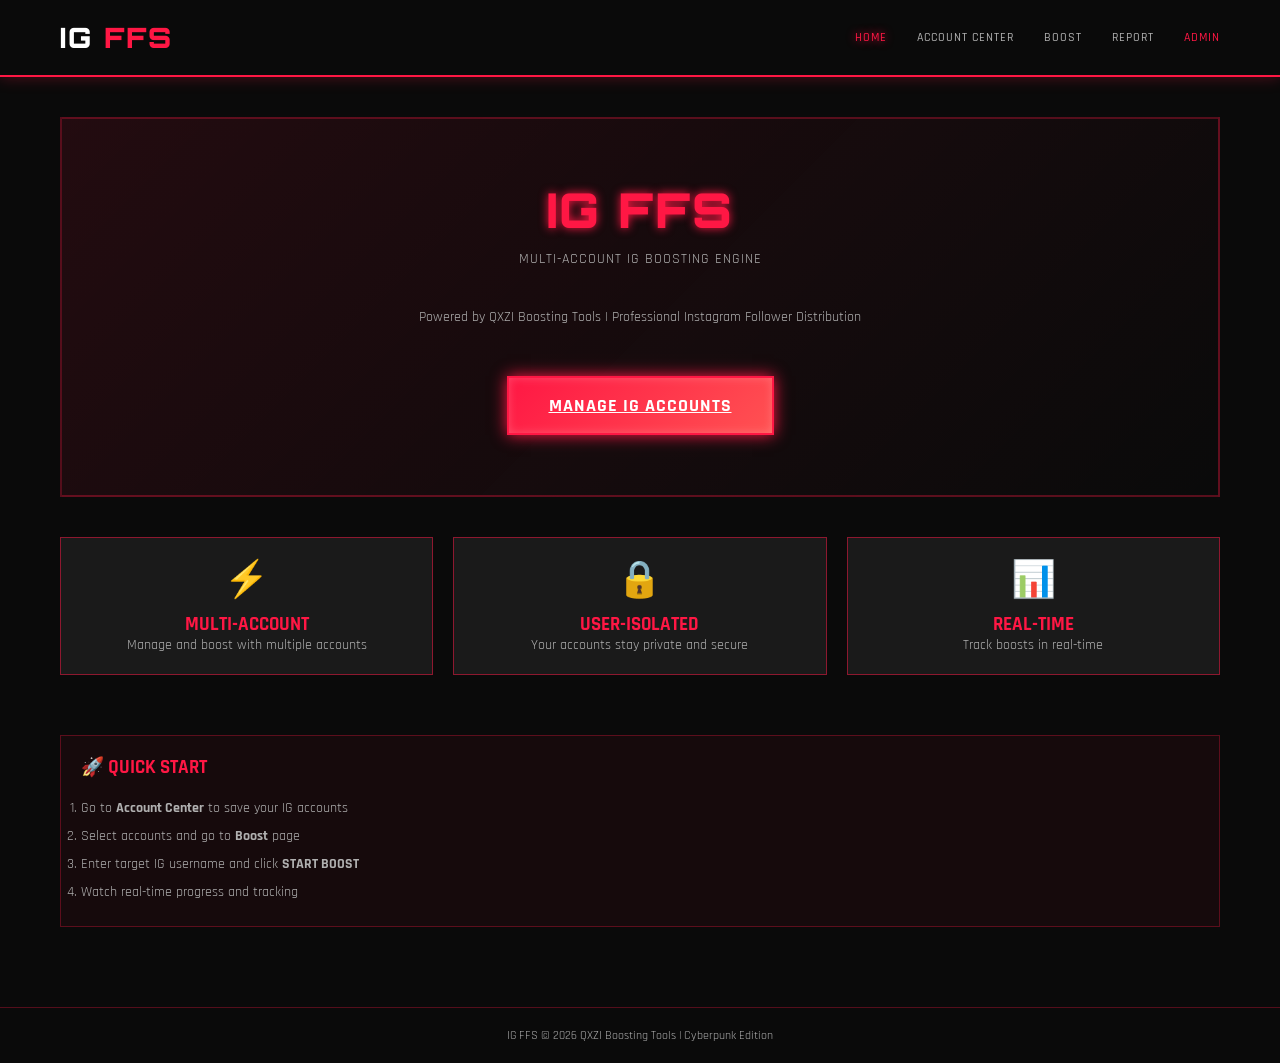
<file: templates/index.html>
<!DOCTYPE html>
<html lang="en">
<head>
    <meta charset="UTF-8">
    <meta name="viewport" content="width=device-width, initial-scale=1.0">
    <title>IG FFS - QXZI Boosting Tools</title>
    <link rel="stylesheet" href="/static/css/cyberpunk.css">
</head>
<body>
    <header>
        <div class="header-container">
            <div class="logo">IG <span>FFS</span></div>
            <nav>
                <a href="/" class="active">Home</a>
                <a href="/accounts-center">Account Center</a>
                <a href="/boost">Boost</a>
                <a href="/report">Report</a>
                <a href="/admin" style="color: #FF1744;">Admin</a>
            </nav>
        </div>
    </header>

    <main>
        <div class="hero">
            <h1><span class="neon">IG FFS</span></h1>
            <p class="subtitle">Multi-Account IG Boosting Engine</p>
            <p style="color: #b0b0b0; margin: 20px 0; font-size: 14px;">
                Powered by QXZI Boosting Tools | Professional Instagram Follower Distribution
            </p>
            <a href="/accounts-center" class="cta-button glow-btn">MANAGE IG ACCOUNTS</a>
        </div>

        <div style="display: grid; grid-template-columns: repeat(auto-fit, minmax(250px, 1fr)); gap: 20px;">
            <div class="card" style="text-align: center;">
                <div style="font-size: 36px; color: #FF1744; margin-bottom: 10px;">⚡</div>
                <h3 style="color: #FF1744;">MULTI-ACCOUNT</h3>
                <p style="color: #b0b0b0; font-size: 14px;">Manage and boost with multiple accounts</p>
            </div>
            <div class="card" style="text-align: center;">
                <div style="font-size: 36px; color: #FF1744; margin-bottom: 10px;">🔒</div>
                <h3 style="color: #FF1744;">USER-ISOLATED</h3>
                <p style="color: #b0b0b0; font-size: 14px;">Your accounts stay private and secure</p>
            </div>
            <div class="card" style="text-align: center;">
                <div style="font-size: 36px; color: #FF1744; margin-bottom: 10px;">📊</div>
                <h3 style="color: #FF1744;">REAL-TIME</h3>
                <p style="color: #b0b0b0; font-size: 14px;">Track boosts in real-time</p>
            </div>
        </div>

        <div style="margin-top: 40px; padding: 20px; border: 1px solid rgba(255, 23, 68, 0.3); background: rgba(255, 23, 68, 0.05);">
            <h3 style="color: #FF1744; margin-bottom: 15px;">🚀 QUICK START</h3>
            <ol style="color: #b0b0b0; font-size: 14px; line-height: 2;">
                <li>Go to <strong>Account Center</strong> to save your IG accounts</li>
                <li>Select accounts and go to <strong>Boost</strong> page</li>
                <li>Enter target IG username and click <strong>START BOOST</strong></li>
                <li>Watch real-time progress and tracking</li>
            </ol>
        </div>
    </main>

    <footer>
        <p>IG FFS © 2026 QXZI Boosting Tools | Cyberpunk Edition</p>
    </footer>
</body>
</html>
</file>
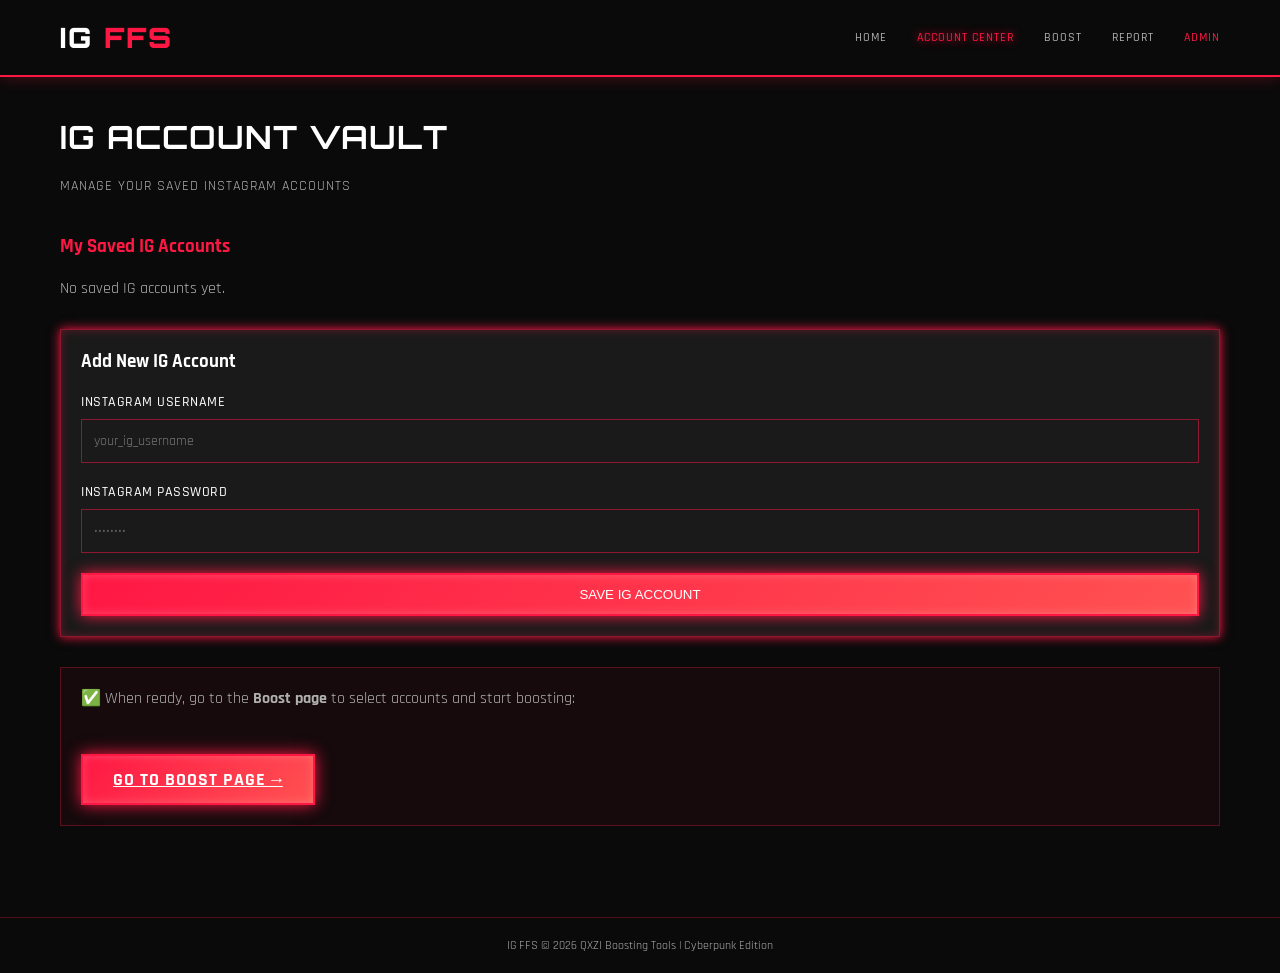
<file: templates/account-center.html>
<!DOCTYPE html>
<html lang="en">
<head>
    <meta charset="UTF-8">
    <meta name="viewport" content="width=device-width, initial-scale=1.0">
    <title>Account Center - IG FFS</title>
    <link rel="stylesheet" href="/static/css/cyberpunk.css">
    <script src="/static/js/ig-account-manager.js"></script>
</head>
<body>
    <header>
        <div class="header-container">
            <div class="logo">IG <span>FFS</span></div>
            <nav>
                <a href="/">Home</a>
                <a href="/accounts-center" class="active">Account Center</a>
                <a href="/boost">Boost</a>
                <a href="/report">Report</a>
                <a href="/admin" style="color: #FF1744;">Admin</a>
            </nav>
        </div>
    </header>

    <main>
        <h2>IG Account <span class="neon">Vault</span></h2>
        <p class="subtitle">Manage your saved Instagram accounts</p>

        <!-- Message Box -->
        <div id="accountMessage" style="display: none;"></div>

        <!-- Tabs for Admin -->
        <div id="adminTabs" style="display: none;">
            <div class="tabs">
                <button class="tab active" onclick="switchAdminTab('my')">MY SAVED (User)</button>
                <button class="tab" onclick="switchAdminTab('all')">ALL SAVED (Admin)</button>
            </div>
        </div>

        <!-- My Saved Accounts -->
        <div id="myAccountsSection">
            <h3 style="color: #FF1744; margin-bottom: 20px;">My Saved IG Accounts</h3>
            <div id="myAccounts" class="account-vault"></div>

            <!-- Add New Account Form -->
            <div class="card glow-border" style="margin-top: 30px;">
                <h3 style="margin-bottom: 20px;">Add New IG Account</h3>
                <form id="addAccountForm">
                    <div class="form-group">
                        <label for="newUsername">Instagram Username</label>
                        <input type="text" id="newUsername" placeholder="your_ig_username" required>
                    </div>
                    <div class="form-group">
                        <label for="newPassword">Instagram Password</label>
                        <input type="password" id="newPassword" placeholder="••••••••" required>
                    </div>
                    <button type="submit" class="glow-btn" style="padding: 12px 30px; width: 100%;">
                        SAVE IG ACCOUNT
                    </button>
                </form>
            </div>

            <!-- Next Step CTA -->
            <div style="margin-top: 30px; padding: 20px; border: 1px solid rgba(255, 23, 68, 0.3); background: rgba(255, 23, 68, 0.05);">
                <p style="color: #b0b0b0; margin-bottom: 15px;">✅ When ready, go to the <strong>Boost page</strong> to select accounts and start boosting:</p>
                <a href="/boost" class="cta-button glow-btn" style="display: inline-block; padding: 12px 30px;">
                    GO TO BOOST PAGE →
                </a>
            </div>
        </div>

        <!-- All Accounts (Admin Only) -->
        <div id="allAccountsSection" style="display: none;">
            <h3 style="color: #FF1744; margin-bottom: 20px;">All Saved IG Accounts (Site-Wide)</h3>
            <div id="allAccounts" class="account-vault"></div>
        </div>
    </main>

    <footer>
        <p>IG FFS © 2026 QXZI Boosting Tools | Cyberpunk Edition</p>
    </footer>

    <script>
        // Check if admin
        function isAdmin() {
            return sessionStorage.getItem('adminLoggedIn') === 'true';
        }

        // Show admin tabs if logged in
        if (isAdmin()) {
            document.getElementById('adminTabs').style.display = 'block';
        }

        // Tab switching for admin
        function switchAdminTab(tab) {
            if (tab === 'my') {
                document.getElementById('myAccountsSection').style.display = 'block';
                document.getElementById('allAccountsSection').style.display = 'none';
            } else {
                document.getElementById('myAccountsSection').style.display = 'none';
                document.getElementById('allAccountsSection').style.display = 'block';
                loadAllAccounts();
            }
            
            // Update active tab
            document.querySelectorAll('.tab').forEach(t => t.classList.remove('active'));
            event.target.classList.add('active');
        }

        // Load all accounts from server (admin)
        async function loadAllAccounts() {
            if (!isAdmin()) return;
            
            try {
                const response = await fetch('/api/all-ig-accounts');
                const data = await response.json();
                
                const container = document.getElementById('allAccounts');
                if (data.accounts && data.accounts.length > 0) {
                    container.innerHTML = data.accounts.map(acc => `
                        <div class="account-card">
                            <div>
                                <span class="account-username">${acc.username}</span>
                                <div style="font-size: 11px; color: #808080; margin-top: 8px;">
                                    User: ${acc.user_id}<br>
                                    Added: ${new Date(acc.created_at).toLocaleDateString()}
                                </div>
                            </div>
                        </div>
                    `).join('');
                } else {
                    container.innerHTML = '<p style="color: #b0b0b0;">No accounts saved yet.</p>';
                }
            } catch (error) {
                console.error('Error loading accounts:', error);
            }
        }
    </script>
</body>
</html>
</file>
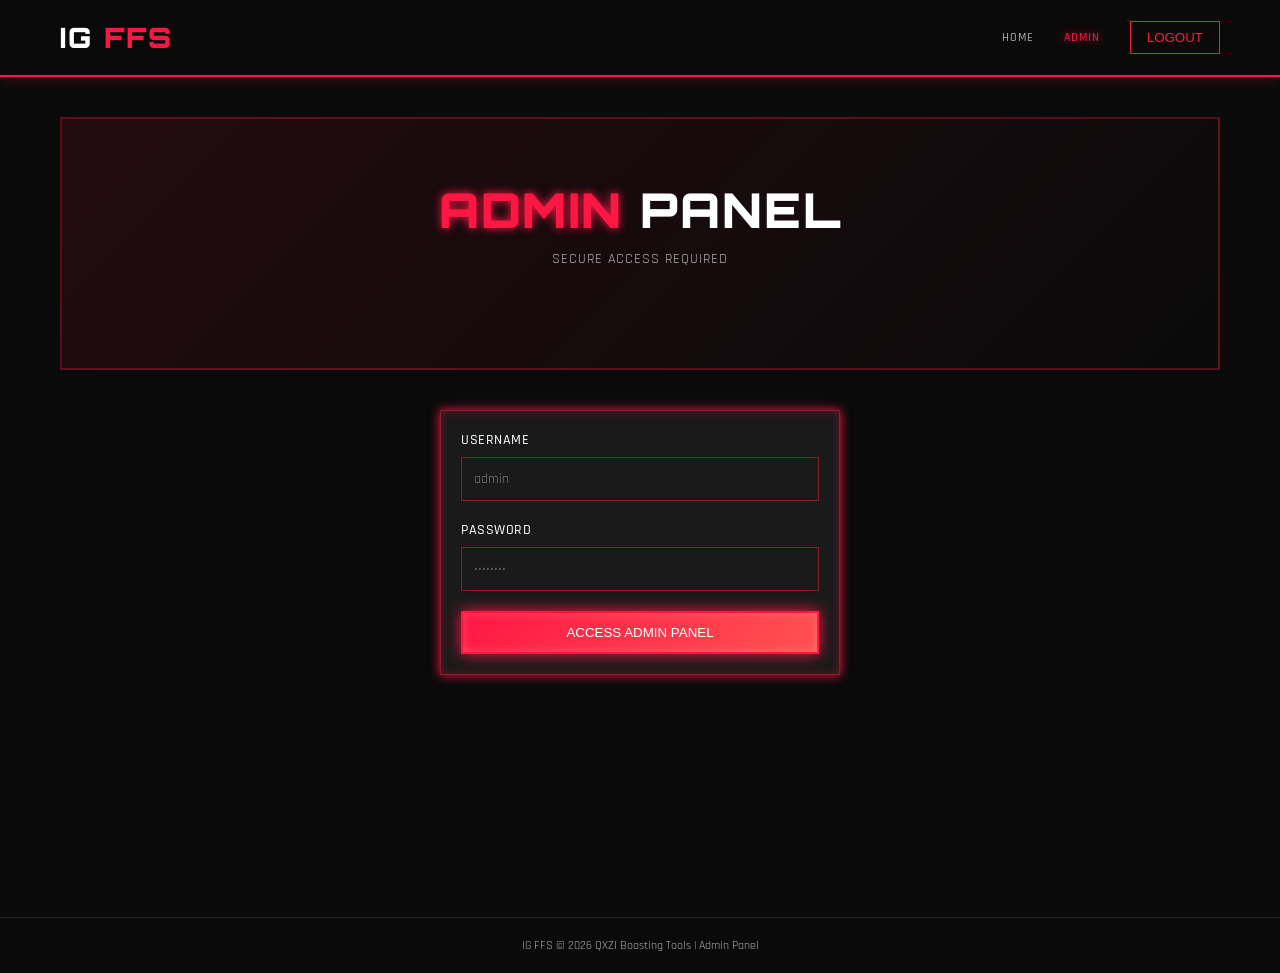
<file: templates/admin-panel.html>
<!DOCTYPE html>
<html lang="en">
<head>
    <meta charset="UTF-8">
    <meta name="viewport" content="width=device-width, initial-scale=1.0">
    <title>Admin Panel - IG FFS</title>
    <link rel="stylesheet" href="/static/css/cyberpunk.css">
    <script src="/static/js/boost-controller.js"></script>
</head>
<body>
    <header>
        <div class="header-container">
            <div class="logo">IG <span>FFS</span></div>
            <nav>
                <a href="/">Home</a>
                <a href="/admin" class="active" style="color: #FF1744;">Admin</a>
                <button class="logout-btn" onclick="adminLogout()">LOGOUT</button>
            </nav>
        </div>
    </header>

    <main>
        <div id="loginPanel">
            <div class="hero">
                <h1><span class="neon">ADMIN</span> PANEL</h1>
                <p class="subtitle">Secure Access Required</p>
            </div>

            <div class="card glow-border" style="max-width: 400px; margin: 0 auto;">
                <form id="adminLoginForm">
                    <div class="form-group">
                        <label for="adminUsername">Username</label>
                        <input type="text" id="adminUsername" placeholder="admin" required>
                    </div>

                    <div class="form-group">
                        <label for="adminPassword">Password</label>
                        <input type="password" id="adminPassword" placeholder="••••••••" required>
                    </div>

                    <button type="submit" class="glow-btn" style="padding: 12px 30px; width: 100%;">
                        ACCESS ADMIN PANEL
                    </button>
                </form>
            </div>
        </div>

        <!-- Admin Dashboard (Hidden by default) -->
        <div id="adminDashboard" style="display: none;">
            <h2>Admin <span class="neon">Dashboard</span></h2>

            <!-- Stats -->
            <div class="admin-stats">
                <div class="stat-card">
                    <div class="stat-number" id="totalUsers">0</div>
                    <div class="stat-label">Total Users</div>
                </div>
                <div class="stat-card">
                    <div class="stat-number" id="totalAccounts">0</div>
                    <div class="stat-label">IG Accounts</div>
                </div>
                <div class="stat-card">
                    <div class="stat-number" id="totalBoosts">0</div>
                    <div class="stat-label">Boosts Executed</div>
                </div>
            </div>

            <!-- IG Account Management -->
            <div class="admin-section">
                <h3 style="color: #FF1744; margin-bottom: 20px;">IG Account Management</h3>
                
                <div class="tabs">
                    <button class="tab active" onclick="switchAdminSection('accounts')">All IG Accounts</button>
                    <button class="tab" onclick="switchAdminSection('boost')">Execute Boost</button>
                    <button class="tab" onclick="switchAdminSection('export')">Export Data</button>
                </div>

                <!-- All Accounts Section -->
                <div id="accountsSection" data-section="accounts" class="card glow-border">
                    <h3 style="margin-bottom: 20px;">All Saved IG Accounts (Site-Wide)</h3>
                    <div id="allAccountsList" class="account-vault"></div>
                </div>

                <!-- Execute Boost Section -->
                <div id="boostSection" data-section="boost" class="card glow-border" style="display: none;">
                    <h3 style="margin-bottom: 20px;">Global Boost Execution</h3>
                    
                    <div style="margin-bottom: 30px;">
                        <h4 style="color: #FF1744; margin-bottom: 15px;">Select IG Accounts</h4>
                        <div id="globalBoostAccounts" class="account-vault"></div>
                    </div>

                    <div style="margin-bottom: 30px;">
                        <label for="globalTargetUsername" style="display: block; margin-bottom: 10px; color: #b0b0b0; text-transform: uppercase;">Target IG Username</label>
                        <input type="text" id="globalTargetUsername" placeholder="target_username" style="margin-bottom: 20px;">
                    </div>

                    <button class="glow-btn" style="padding: 12px 40px;" onclick="handleGlobalBoost()">
                        EXECUTE GLOBAL BOOST
                    </button>
                </div>

                <!-- Export Section -->
                <div id="exportSection" data-section="export" class="card glow-border" style="display: none;">
                    <h3 style="margin-bottom: 20px;">Export All Data</h3>
                    <p style="color: #b0b0b0; margin-bottom: 20px;">Download all saved IG accounts as JSON file for backup or analysis.</p>
                    <button class="glow-btn" style="padding: 12px 40px;" onclick="exportAllAccounts()">
                        📥 EXPORT AS JSON
                    </button>
                </div>
            </div>
        </div>
    </main>

    <footer>
        <p>IG FFS © 2026 QXZI Boosting Tools | Admin Panel</p>
    </footer>

    <script>
        const ADMIN_USERNAME = 'gueverro';
        const ADMIN_PASSWORD = 'kalbo123';

        // Check if already logged in
        if (sessionStorage.getItem('adminLoggedIn') === 'true') {
            showAdminDashboard();
        }

        document.getElementById('adminLoginForm').addEventListener('submit', function(e) {
            e.preventDefault();
            
            const username = document.getElementById('adminUsername').value;
            const password = document.getElementById('adminPassword').value;

            if (username === ADMIN_USERNAME && password === ADMIN_PASSWORD) {
                sessionStorage.setItem('adminLoggedIn', 'true');
                showAdminDashboard();
            } else {
                alert('Invalid credentials!');
            }
        });

        function showAdminDashboard() {
            document.getElementById('loginPanel').style.display = 'none';
            document.getElementById('adminDashboard').style.display = 'block';
            loadAdminData();
        }

        function switchAdminSection(section) {
            document.querySelectorAll('[data-section]').forEach(el => {
                el.style.display = 'none';
            });
            document.getElementById(section + 'Section').style.display = 'block';

            document.querySelectorAll('.tab').forEach(t => t.classList.remove('active'));
            event.target.classList.add('active');

            if (section === 'boost') {
                loadGlobalAccounts();
            } else if (section === 'accounts') {
                loadAllAccounts();
            }
        }

        async function loadAdminData() {
            try {
                const response = await fetch('/api/admin-stats');
                const stats = await response.json();
                
                document.getElementById('totalUsers').textContent = stats.total_users || 0;
                document.getElementById('totalAccounts').textContent = stats.total_accounts || 0;
                document.getElementById('totalBoosts').textContent = stats.total_boosts || 0;
            } catch (error) {
                console.error('Error loading stats:', error);
            }
        }

        async function loadAllAccounts() {
            try {
                const response = await fetch('/api/all-ig-accounts');
                const data = await response.json();
                
                const container = document.getElementById('allAccountsList');
                if (data.accounts && data.accounts.length > 0) {
                    container.innerHTML = data.accounts.map(acc => `
                        <div class="account-card">
                            <span class="account-username">${acc.username}</span>
                            <div style="font-size: 11px; color: #808080; margin-top: 8px;">
                                User ID: ${acc.user_id}<br>
                                Added: ${new Date(acc.created_at).toLocaleDateString()}
                            </div>
                        </div>
                    `).join('');
                } else {
                    container.innerHTML = '<p style="color: #b0b0b0;">No accounts saved yet.</p>';
                }
            } catch (error) {
                console.error('Error:', error);
            }
        }

        async function loadGlobalAccounts() {
            try {
                const response = await fetch('/api/all-ig-accounts');
                const data = await response.json();
                
                const container = document.getElementById('globalBoostAccounts');
                if (data.accounts && data.accounts.length > 0) {
                    container.innerHTML = data.accounts.map(acc => `
                        <div class="account-card">
                            <label style="display: flex; cursor: pointer;">
                                <input type="checkbox" class="global-account-checkbox" data-username="${acc.username}">
                                <span class="account-username" style="margin-left: 10px;">${acc.username}</span>
                            </label>
                        </div>
                    `).join('');
                }
            } catch (error) {
                console.error('Error:', error);
            }
        }

        function handleGlobalBoost() {
            const checkboxes = document.querySelectorAll('.global-account-checkbox:checked');
            const accounts = Array.from(checkboxes).map(cb => ({
                username: cb.dataset.username
            }));
            const target = document.getElementById('globalTargetUsername').value;

            if (accounts.length === 0 || !target) {
                alert('Please select accounts and enter target username');
                return;
            }

            boostController.startBoost(accounts, target, 'admin');
        }

        function exportAllAccounts() {
            fetch('/api/all-ig-accounts')
                .then(r => r.json())
                .then(data => {
                    const element = document.createElement('a');
                    element.setAttribute('href', 'data:text/json;charset=utf-8,' + encodeURIComponent(JSON.stringify(data, null, 2)));
                    element.setAttribute('download', 'ig_accounts_export.json');
                    element.style.display = 'none';
                    document.body.appendChild(element);
                    element.click();
                    document.body.removeChild(element);
                });
        }

        function adminLogout() {
            sessionStorage.removeItem('adminLoggedIn');
            window.location.reload();
        }
    </script>
</body>
</html>
</file>
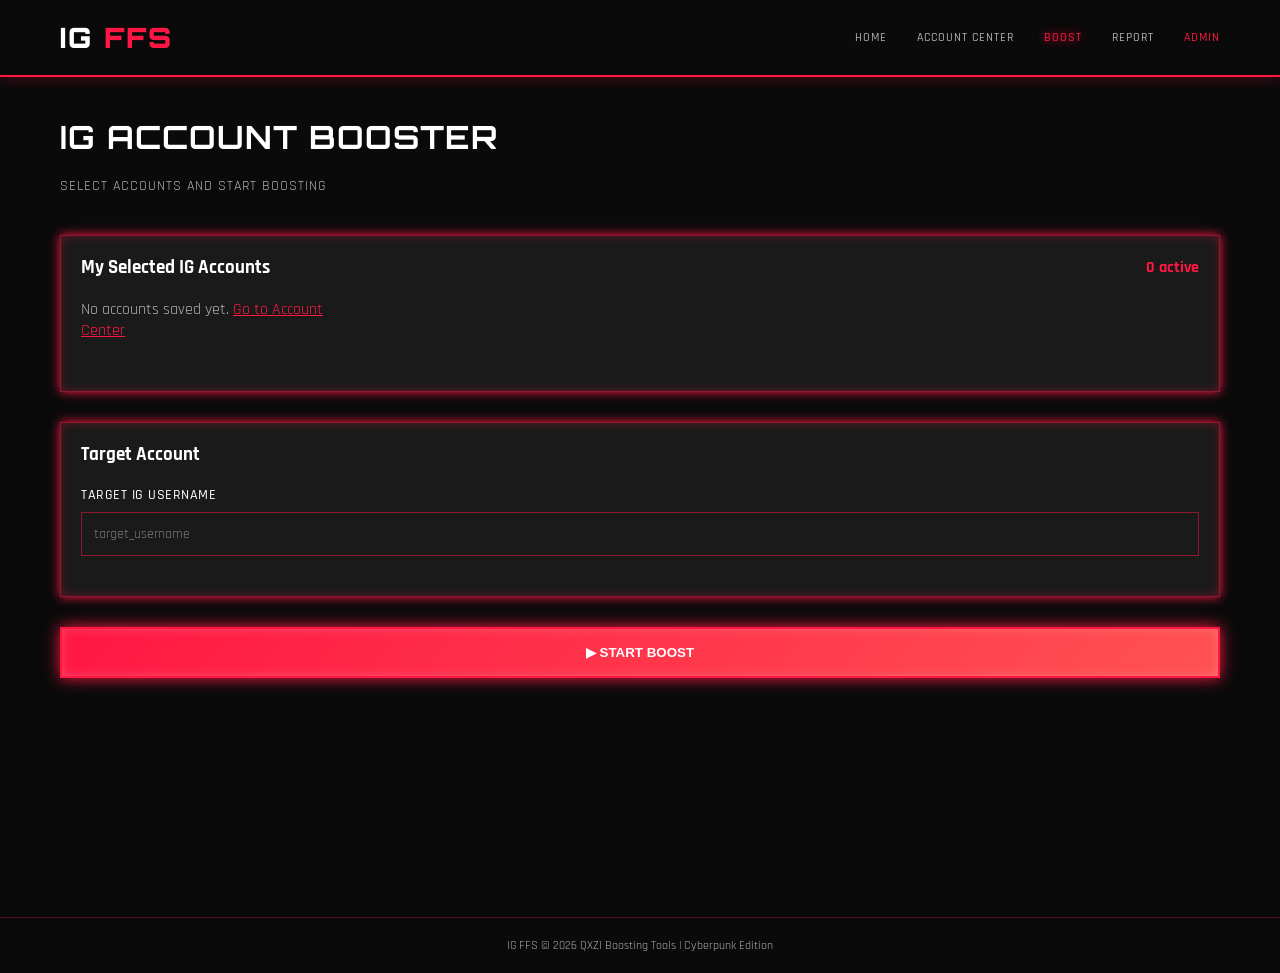
<file: templates/boost.html>
<!DOCTYPE html>
<html lang="en">
<head>
    <meta charset="UTF-8">
    <meta name="viewport" content="width=device-width, initial-scale=1.0">
    <title>Boost - IG FFS</title>
    <link rel="stylesheet" href="/static/css/cyberpunk.css">
    <script src="/static/js/ig-account-manager.js"></script>
    <script src="/static/js/boost-controller.js"></script>
</head>
<body>
    <header>
        <div class="header-container">
            <div class="logo">IG <span>FFS</span></div>
            <nav>
                <a href="/">Home</a>
                <a href="/accounts-center">Account Center</a>
                <a href="/boost" class="active">Boost</a>
                <a href="/report">Report</a>
                <a href="/admin" style="color: #FF1744;">Admin</a>
            </nav>
        </div>
    </header>

    <main>
        <h2>IG Account <span class="neon">Booster</span></h2>
        <p class="subtitle">Select accounts and start boosting</p>

        <!-- Message Box -->
        <div id="boostMessage" style="display: none;"></div>

        <!-- Account Source Selection (Admin) -->
        <div id="adminControlPanel" style="display: none; margin-bottom: 30px;">
            <div class="tabs">
                <button class="tab active" onclick="switchBoostTab('personal')">MY SAVED</button>
                <button class="tab" onclick="switchBoostTab('all')">ALL SAVED</button>
            </div>
            <input type="hidden" id="accountSource" value="personal">
        </div>

        <!-- Personal Accounts (Regular User) -->
        <div id="personalAccountsTab">
            <div class="card glow-border">
                <div style="display: flex; justify-content: space-between; align-items: center; margin-bottom: 20px;">
                    <h3>My Selected IG Accounts</h3>
                    <span id="selectedCount" style="color: #FF1744; font-weight: bold;">0 active</span>
                </div>
                
                <div id="myBoostAccounts" class="account-vault" style="margin-bottom: 30px;">
                    <p style="color: #b0b0b0;">No accounts saved yet. <a href="/accounts-center" style="color: #FF1744;">Go to Account Center</a></p>
                </div>
            </div>
        </div>

        <!-- All Accounts (Admin) -->
        <div id="allAccountsTab" style="display: none;">
            <div class="card glow-border">
                <h3 style="margin-bottom: 20px;">All Available IG Accounts</h3>
                <div id="allBoostAccounts" class="account-vault"></div>
            </div>
        </div>

        <!-- Target Username Input -->
        <div class="card glow-border" style="margin-top: 30px;">
            <h3 style="margin-bottom: 20px;">Target Account</h3>
            <div class="form-group">
                <label for="targetUsername">Target IG Username</label>
                <input type="text" id="targetUsername" placeholder="target_username" autocomplete="off">
            </div>
        </div>

        <!-- Start/Stop Buttons -->
        <div style="margin-top: 30px; display: flex; gap: 15px;">
            <button id="startBoostBtn" class="glow-btn" style="padding: 16px 40px; font-weight: bold; flex: 1;" onclick="handleStartBoost()">
                ▶ START BOOST
            </button>
            <button id="stopBoostBtn" class="glow-btn" style="padding: 16px 40px; font-weight: bold; flex: 1; background: transparent; border: 2px solid #FF1744; color: #FF1744; display: none;" onclick="boostController.stopBoost()">
                ⏹ STOP BOOST
            </button>
        </div>

        <!-- Real-Time Status Tracker -->
        <div id="boostStatus" class="status-tracker" style="display: none; margin-top: 30px;">
            <div style="display: flex; justify-content: space-between; align-items: center; margin-bottom: 15px; padding-bottom: 10px; border-bottom: 1px solid rgba(255, 23, 68, 0.2);">
                <h3 style="color: #FF1744; margin: 0;">📊 Real-Time Boost Logs</h3>
                <span class="loading"></span>
            </div>
            <div id="statusItems" style="font-size: 12px;"></div>
        </div>
    </main>

    <footer>
        <p>IG FFS © 2026 QXZI Boosting Tools | Cyberpunk Edition</p>
    </footer>

    <script>
        // Check if admin
        function isAdmin() {
            return sessionStorage.getItem('adminLoggedIn') === 'true';
        }

        // Show admin controls if logged in
        if (isAdmin()) {
            document.getElementById('adminControlPanel').style.display = 'block';
        }

        // Render personal accounts
        function renderPersonalAccountsForBoost() {
            const accounts = igManager.getAccounts();
            const container = document.getElementById('myBoostAccounts');
            
            if (accounts.length === 0) {
                container.innerHTML = '<p style="color: #b0b0b0;">No accounts saved yet. <a href="/accounts-center" style="color: #FF1744;">Go to Account Center</a></p>';
                return;
            }

            container.innerHTML = accounts.map(acc => `
                <div class="account-card">
                    <label style="display: flex; align-items: center; cursor: pointer;">
                        <input type="checkbox" class="account-checkbox" data-id="${acc.id}" data-username="${acc.username}" onchange="updateSelectedCount()">
                        <span class="account-username" style="margin-left: 10px;">${acc.username}</span>
                    </label>
                </div>
            `).join('');

            updateSelectedCount();
        }

        // Update selected count
        function updateSelectedCount() {
            const selected = document.querySelectorAll('.account-checkbox:checked').length;
            document.getElementById('selectedCount').textContent = selected + ' active';
        }

        // Load all accounts for boost (admin)
        async function loadAllAccountsForBoost() {
            if (!isAdmin()) return;
            
            try {
                const response = await fetch('/api/all-ig-accounts');
                const data = await response.json();
                
                const container = document.getElementById('allBoostAccounts');
                if (data.accounts && data.accounts.length > 0) {
                    container.innerHTML = data.accounts.map(acc => `
                        <div class="account-card">
                            <label style="display: flex; align-items: center; cursor: pointer;">
                                <input type="checkbox" class="all-account-checkbox" data-id="${acc.id}" data-username="${acc.username}">
                                <div style="margin-left: 10px;">
                                    <span class="account-username">${acc.username}</span>
                                    <div style="font-size: 11px; color: #808080;">User: ${acc.user_id}</div>
                                </div>
                            </label>
                        </div>
                    `).join('');
                } else {
                    container.innerHTML = '<p style="color: #b0b0b0;">No accounts available.</p>';
                }
            } catch (error) {
                console.error('Error:', error);
            }
        }

        // Tab switching
        function switchBoostTab(tab) {
            document.getElementById('accountSource').value = tab;
            
            if (tab === 'personal') {
                document.getElementById('personalAccountsTab').style.display = 'block';
                document.getElementById('allAccountsTab').style.display = 'none';
                renderPersonalAccountsForBoost();
            } else {
                document.getElementById('personalAccountsTab').style.display = 'none';
                document.getElementById('allAccountsTab').style.display = 'block';
                loadAllAccountsForBoost();
            }

            // Update active tab
            document.querySelectorAll('.tab').forEach(t => t.classList.remove('active'));
            event.target.classList.add('active');
        }

        // Initial render
        renderPersonalAccountsForBoost();
    </script>
</body>
</html>
</file>
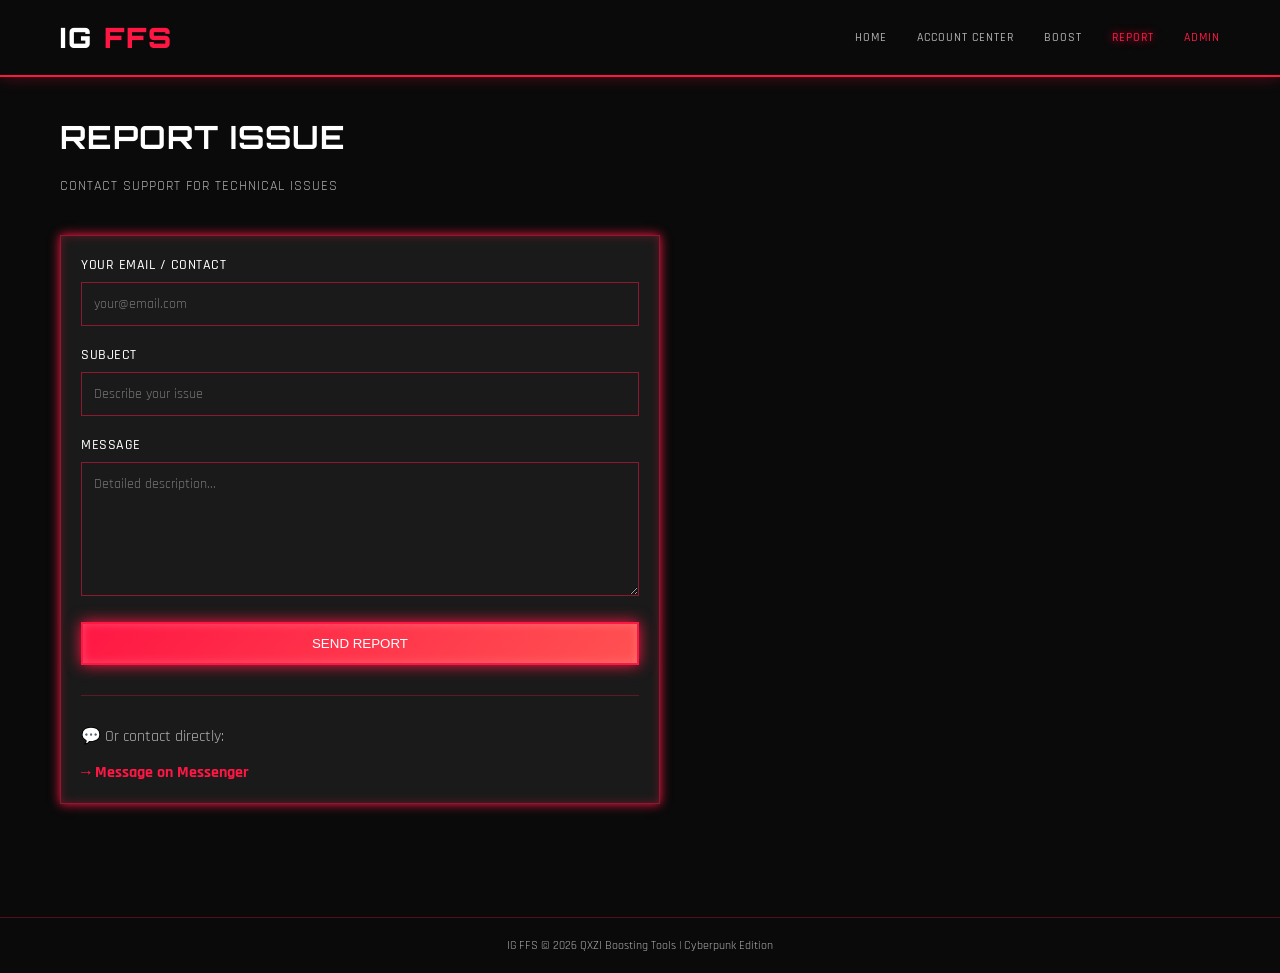
<file: templates/report.html>
<!DOCTYPE html>
<html lang="en">
<head>
    <meta charset="UTF-8">
    <meta name="viewport" content="width=device-width, initial-scale=1.0">
    <title>Report - IG FFS</title>
    <link rel="stylesheet" href="/static/css/cyberpunk.css">
</head>
<body>
    <header>
        <div class="header-container">
            <div class="logo">IG <span>FFS</span></div>
            <nav>
                <a href="/">Home</a>
                <a href="/accounts-center">Account Center</a>
                <a href="/boost">Boost</a>
                <a href="/report" class="active">Report</a>
                <a href="/admin" style="color: #FF1744;">Admin</a>
            </nav>
        </div>
    </header>

    <main>
        <h2>Report <span class="neon">Issue</span></h2>
        <p class="subtitle">Contact support for technical issues</p>

        <div class="card glow-border" style="max-width: 600px;">
            <form id="reportForm">
                <div class="form-group">
                    <label for="reportEmail">Your Email / Contact</label>
                    <input type="email" id="reportEmail" placeholder="your@email.com" required>
                </div>

                <div class="form-group">
                    <label for="reportSubject">Subject</label>
                    <input type="text" id="reportSubject" placeholder="Describe your issue" required>
                </div>

                <div class="form-group">
                    <label for="reportMessage">Message</label>
                    <textarea id="reportMessage" rows="6" placeholder="Detailed description..." required></textarea>
                </div>

                <button type="submit" class="glow-btn" style="padding: 12px 30px; width: 100%;">
                    SEND REPORT
                </button>
            </form>

            <div style="margin-top: 30px; padding-top: 30px; border-top: 1px solid rgba(255, 23, 68, 0.3);">
                <p style="color: #b0b0b0; margin-bottom: 15px;">💬 Or contact directly:</p>
                <p>
                    <a href="https://m.me/gueverro.vestio" target="_blank" style="color: #FF1744; text-decoration: none; font-weight: bold;">
                        → Message on Messenger
                    </a>
                </p>
            </div>
        </div>
    </main>

    <footer>
        <p>IG FFS © 2026 QXZI Boosting Tools | Cyberpunk Edition</p>
    </footer>

    <script>
        document.getElementById('reportForm').addEventListener('submit', function(e) {
            e.preventDefault();
            alert('Report submitted! We will get back to you soon.');
            this.reset();
        });
    </script>
</body>
</html>
</file>
<file: static/css/cyberpunk.css>
@import url('https://fonts.googleapis.com/css2?family=Orbitron:wght@400;700;900&family=Rajdhani:wght@400;500;700&display=swap');

:root {
    --neon-red: #FF1744;
    --dark-bg: #0A0A0A;
    --card-bg: #1a1a1a;
    --text-primary: #ffffff;
    --text-secondary: #b0b0b0;
    --border-color: #FF1744;
    --glow-color: #FF1744;
}

* {
    margin: 0;
    padding: 0;
    box-sizing: border-box;
}

body {
    font-family: 'Rajdhani', 'Orbitron', monospace;
    background-color: var(--dark-bg);
    color: var(--text-primary);
    overflow-x: hidden;
}

/* NEON GLOW EFFECTS */
.neon-glow {
    text-shadow: 
        0 0 7px var(--neon-red),
        0 0 15px var(--neon-red),
        0 0 20px var(--neon-red),
        0 0 40px var(--neon-red);
}

.glow-border {
    border: 2px solid var(--neon-red);
    box-shadow: 
        0 0 10px var(--neon-red),
        inset 0 0 10px rgba(255, 23, 68, 0.3);
}

.glow-btn {
    background: linear-gradient(135deg, var(--neon-red) 0%, #ff5252 100%);
    border: 2px solid var(--neon-red);
    color: white;
    box-shadow: 
        0 0 15px var(--neon-red),
        inset 0 0 10px rgba(255, 255, 255, 0.2);
    transition: all 0.3s ease;
}

.glow-btn:hover {
    transform: scale(1.05);
    box-shadow: 
        0 0 25px var(--neon-red),
        0 0 40px var(--neon-red),
        inset 0 0 10px rgba(255, 255, 255, 0.3);
}

.glow-btn:active {
    transform: scale(0.98);
}

/* HEADER & NAV */
header {
    background: var(--dark-bg);
    border-bottom: 2px solid var(--neon-red);
    padding: 20px 0;
    position: sticky;
    top: 0;
    z-index: 100;
    box-shadow: 0 0 15px rgba(255, 23, 68, 0.3);
}

.header-container {
    max-width: 1200px;
    margin: 0 auto;
    padding: 0 20px;
    display: flex;
    justify-content: space-between;
    align-items: center;
}

.logo {
    font-family: 'Orbitron', monospace;
    font-size: 28px;
    font-weight: 900;
    letter-spacing: 2px;
    text-transform: uppercase;
}

.logo span {
    color: var(--neon-red);
}

nav {
    display: flex;
    gap: 30px;
    align-items: center;
}

nav a {
    color: var(--text-secondary);
    text-decoration: none;
    font-weight: 500;
    text-transform: uppercase;
    font-size: 12px;
    letter-spacing: 1px;
    transition: all 0.3s ease;
    position: relative;
}

nav a:after {
    content: '';
    position: absolute;
    bottom: -5px;
    left: 0;
    width: 0;
    height: 2px;
    background: var(--neon-red);
    transition: width 0.3s ease;
}

nav a:hover {
    color: var(--neon-red);
}

nav a:hover:after {
    width: 100%;
}

nav a.active {
    color: var(--neon-red);
    text-shadow: 0 0 10px var(--neon-red);
}

.logout-btn {
    padding: 8px 16px;
    border: 1px solid var(--neon-red);
    background: transparent;
    color: var(--neon-red);
    cursor: pointer;
    font-weight: 500;
    transition: all 0.3s ease;
}

.logout-btn:hover {
    background: var(--neon-red);
    color: var(--dark-bg);
}

/* MAIN CONTAINER */
main {
    max-width: 1200px;
    margin: 0 auto;
    padding: 40px 20px;
    min-height: calc(100vh - 100px);
}

/* HEADINGS */
h1 {
    font-family: 'Orbitron', monospace;
    font-size: 48px;
    font-weight: 900;
    margin-bottom: 10px;
    letter-spacing: 2px;
    text-transform: uppercase;
}

h1 .neon {
    color: var(--neon-red);
    text-shadow: 0 0 10px var(--neon-red);
}

.subtitle {
    color: var(--text-secondary);
    margin-bottom: 40px;
    text-transform: uppercase;
    font-size: 14px;
    letter-spacing: 1px;
}

h2 {
    font-family: 'Orbitron', monospace;
    font-size: 32px;
    margin-bottom: 20px;
    text-transform: uppercase;
    letter-spacing: 1px;
}

/* HOME PAGE */
.hero {
    text-align: center;
    padding: 60px 20px;
    background: linear-gradient(135deg, rgba(255, 23, 68, 0.1) 0%, transparent 100%);
    border: 2px solid rgba(255, 23, 68, 0.3);
    border-radius: 0;
    margin-bottom: 40px;
}

.cta-button {
    display: inline-block;
    padding: 16px 40px;
    margin-top: 30px;
    font-size: 18px;
    font-weight: bold;
    text-transform: uppercase;
    letter-spacing: 1px;
    cursor: pointer;
    border-radius: 0;
}

/* CARDS */
.card {
    background: var(--card-bg);
    border: 1px solid rgba(255, 23, 68, 0.5);
    padding: 20px;
    margin-bottom: 20px;
    transition: all 0.3s ease;
}

.card:hover {
    border-color: var(--neon-red);
    box-shadow: 0 0 15px rgba(255, 23, 68, 0.2);
}

/* FORMS */
.form-group {
    margin-bottom: 20px;
}

label {
    display: block;
    margin-bottom: 8px;
    font-weight: 500;
    font-size: 14px;
    text-transform: uppercase;
    letter-spacing: 0.5px;
}

input[type="text"],
input[type="email"],
input[type="password"],
textarea,
select {
    width: 100%;
    padding: 12px;
    background: var(--card-bg);
    border: 1px solid rgba(255, 23, 68, 0.5);
    color: var(--text-primary);
    font-family: 'Rajdhani', monospace;
    font-size: 14px;
    transition: all 0.3s ease;
}

input:focus,
textarea:focus,
select:focus {
    outline: none;
    border-color: var(--neon-red);
    box-shadow: 0 0 10px rgba(255, 23, 68, 0.3);
}

/* ACCOUNT VAULT */
.account-vault {
    display: grid;
    grid-template-columns: repeat(auto-fill, minmax(250px, 1fr));
    gap: 20px;
    margin-bottom: 30px;
}

.account-card {
    background: var(--card-bg);
    border: 2px solid rgba(255, 23, 68, 0.5);
    padding: 20px;
    transition: all 0.3s ease;
    position: relative;
}

.account-card:hover {
    border-color: var(--neon-red);
    box-shadow: 0 0 15px rgba(255, 23, 68, 0.2);
}

.account-card input[type="checkbox"] {
    width: 20px;
    height: 20px;
    cursor: pointer;
    margin-right: 10px;
    accent-color: var(--neon-red);
}

.account-username {
    font-weight: bold;
    color: var(--neon-red);
    words-break: break-all;
    margin: 10px 0;
    font-family: 'Orbitron', monospace;
}

.delete-btn {
    background: transparent;
    border: 1px solid rgba(255, 23, 68, 0.5);
    color: var(--neon-red);
    padding: 8px 12px;
    cursor: pointer;
    font-size: 12px;
    transition: all 0.3s ease;
    margin-top: 10px;
}

.delete-btn:hover {
    background: var(--neon-red);
    color: var(--dark-bg);
}

/* TABS */
.tabs {
    display: flex;
    gap: 10px;
    margin-bottom: 30px;
    border-bottom: 2px solid rgba(255, 23, 68, 0.3);
}

.tab {
    padding: 12px 24px;
    background: transparent;
    border: none;
    color: var(--text-secondary);
    cursor: pointer;
    font-weight: 600;
    text-transform: uppercase;
    font-size: 12px;
    letter-spacing: 1px;
    transition: all 0.3s ease;
    border-bottom: 3px solid transparent;
    margin-bottom: -2px;
}

.tab:hover {
    color: var(--neon-red);
}

.tab.active {
    color: var(--neon-red);
    border-bottom-color: var(--neon-red);
    text-shadow: 0 0 10px var(--neon-red);
}

/* MULTI-SELECT */
.multi-select-container {
    display: grid;
    grid-template-columns: repeat(auto-fill, minmax(200px, 1fr));
    gap: 15px;
    margin: 20px 0;
}

.multi-select-item {
    display: flex;
    align-items: center;
    padding: 10px;
    background: var(--card-bg);
    border: 1px solid rgba(255, 23, 68, 0.3);
    transition: all 0.3s ease;
    cursor: pointer;
}

.multi-select-item:hover {
    border-color: var(--neon-red);
    background: rgba(255, 23, 68, 0.1);
}

.multi-select-item.selected {
    border-color: var(--neon-red);
    background: rgba(255, 23, 68, 0.15);
    box-shadow: 0 0 10px rgba(255, 23, 68, 0.3);
}

/* ADMIN PANEL */
.admin-section {
    margin-bottom: 40px;
}

.admin-stats {
    display: grid;
    grid-template-columns: repeat(auto-fit, minmax(200px, 1fr));
    gap: 20px;
    margin-bottom: 40px;
}

.stat-card {
    background: var(--card-bg);
    border: 2px solid rgba(255, 23, 68, 0.5);
    padding: 20px;
    text-align: center;
}

.stat-number {
    font-size: 36px;
    font-weight: 900;
    color: var(--neon-red);
    font-family: 'Orbitron', monospace;
}

.stat-label {
    color: var(--text-secondary);
    font-size: 12px;
    text-transform: uppercase;
    letter-spacing: 1px;
    margin-top: 10px;
}

/* STATUS MESSAGES */
.success-msg, .error-msg, .info-msg {
    padding: 16px;
    margin-bottom: 20px;
    border-left: 4px solid;
    font-weight: 500;
}

.success-msg {
    background: rgba(76, 175, 80, 0.1);
    border-color: #4CAF50;
    color: #4CAF50;
}

.error-msg {
    background: rgba(255, 23, 68, 0.1);
    border-color: var(--neon-red);
    color: var(--neon-red);
}

.info-msg {
    background: rgba(255, 23, 68, 0.1);
    border-color: var(--neon-red);
    color: var(--neon-red);
}

/* REAL-TIME STATUS */
.status-tracker {
    background: var(--card-bg);
    border: 2px solid var(--neon-red);
    padding: 15px;
    margin-top: 20px;
    max-height: 500px;
    overflow-y: auto;
    font-family: 'Courier New', monospace;
    box-shadow: inset 0 0 20px rgba(255, 23, 68, 0.1);
}

.status-tracker::-webkit-scrollbar {
    width: 8px;
}

.status-tracker::-webkit-scrollbar-track {
    background: rgba(255, 23, 68, 0.1);
}

.status-tracker::-webkit-scrollbar-thumb {
    background: var(--neon-red);
    border-radius: 4px;
}

.status-item {
    display: flex;
    justify-content: space-between;
    align-items: center;
    padding: 10px;
    margin-bottom: 8px;
    border-left: 3px solid rgba(255, 23, 68, 0.3);
    background: rgba(255, 23, 68, 0.05);
    font-size: 13px;
    line-height: 1.4;
    border-radius: 2px;
    font-family: 'Courier New', monospace;
    transition: all 0.3s ease;
}

.status-item:hover {
    border-left-color: var(--neon-red);
    background: rgba(255, 23, 68, 0.1);
}

.status-item.status-success {
    border-left-color: #4CAF50;
    background: rgba(76, 175, 80, 0.05);
}

.status-item.status-success .status-text {
    color: #4CAF50;
}

.status-item.status-error {
    border-left-color: var(--neon-red);
    background: rgba(255, 23, 68, 0.1);
}

.status-item.status-error .status-text {
    color: var(--neon-red);
}

.status-item.status-complete {
    border-left-color: #FFC107;
    background: rgba(255, 193, 7, 0.05);
}

.status-item.status-complete .status-text {
    color: #FFC107;
}

.status-item.status-warning {
    border-left-color: #FF9800;
    background: rgba(255, 152, 0, 0.05);
}

.status-item.status-warning .status-text {
    color: #FF9800;
}

.status-item.status-info {
    border-left-color: var(--neon-red);
    background: rgba(255, 23, 68, 0.05);
}

.status-item.status-info .status-text {
    color: var(--text-secondary);
}

.status-time {
    display: inline-block;
    color: #888888;
    font-size: 11px;
    margin-right: 10px;
    font-family: monospace;
}

.status-text {
    color: var(--text-primary);
    word-break: break-word;
    flex: 1;
}

/* MOBILE RESPONSIVE */
@media (max-width: 768px) {
    h1 {
        font-size: 32px;
    }

    h2 {
        font-size: 24px;
    }

    nav {
        gap: 15px;
    }

    nav a {
        font-size: 11px;
    }

    .hero {
        padding: 40px 20px;
    }

    .account-vault {
        grid-template-columns: 1fr;
    }

    main {
        padding: 20px 10px;
    }

    .admin-stats {
        grid-template-columns: 1fr;
    }

    .tabs {
        flex-wrap: wrap;
    }

    .tab {
        padding: 10px 16px;
        font-size: 11px;
    }
}

/* LOADING ANIMATION */
.loading {
    display: inline-block;
    width: 20px;
    height: 20px;
    border: 3px solid rgba(255, 23, 68, 0.3);
    border-radius: 50%;
    border-top-color: var(--neon-red);
    animation: spin 1s linear infinite;
}

@keyframes spin {
    to { transform: rotate(360deg); }
}

/* FOOTER */
footer {
    text-align: center;
    padding: 20px;
    color: var(--text-secondary);
    font-size: 12px;
    border-top: 1px solid rgba(255, 23, 68, 0.3);
    margin-top: 40px;
}

footer a {
    color: var(--neon-red);
    text-decoration: none;
    transition: all 0.3s ease;
}

footer a:hover {
    text-shadow: 0 0 10px var(--neon-red);
}
</file>
